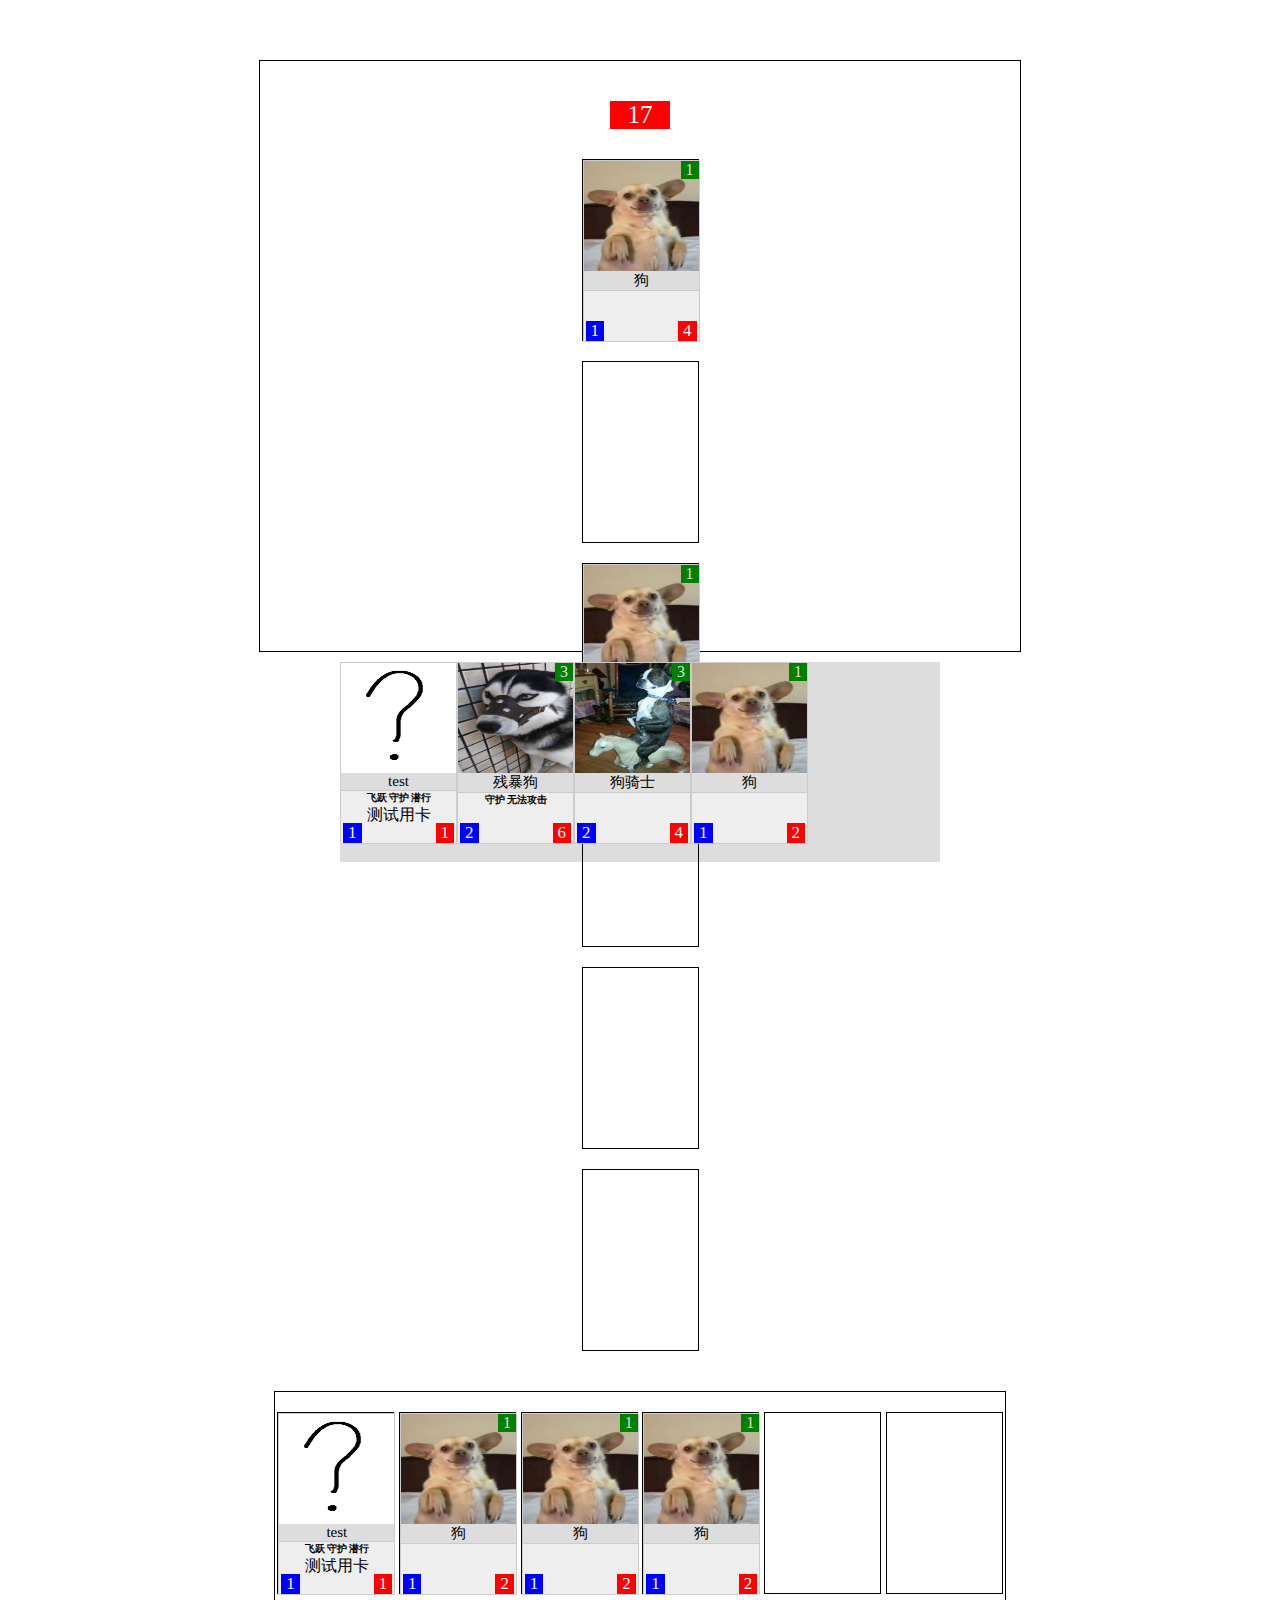
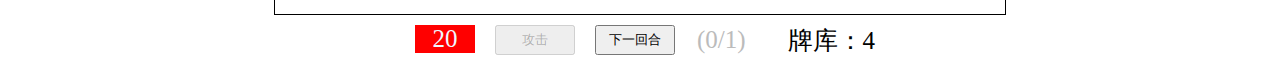
<file: test.html>
<!DOCTYPE html>

<html>

<head>
    <meta charset="utf-8">
    <link rel="stylesheet" type="text/css" href="css/index.css">
    <link rel="stylesheet" type="text/css" href="css/card.css">
    <link rel="stylesheet" type="text/css" href="css/animation.css">


</head>

<body>

    <div id="main">
        <div id="garena">
            <div id="en-hp" class="role-hp">
                <p>17</p>
            </div>
            <div id="en-poss">
                <div id="en-cs1" class="card-slot">
                    <div class="card">
                        <p class="cost">1</p><img class="card-img" src="img/Dog.jpg" draggable="false">
                        <p class="name">狗</p>
                        <p class="text">
                        <p></p>
                        </p>
                        <div class="particular">一只普通的小狗</div>
                        <span class="atk">1</span><span class="hp">4</span>
                    </div>
                </div>
                <div id="en-cs2" class="card-slot"></div>
                <div id="en-cs3" class="card-slot">
                    <div class="card">
                        <p class="cost">1</p><img class="card-img" src="img/Dog.jpg" draggable="false">
                        <p class="name">狗</p>
                        <p class="text">
                        <p></p>
                        </p>
                        <div class="particular">一只普通的小狗</div><span class="atk">1</span><span class="hp">1</span>
                    </div>
                </div>
                <div id="en-cs4" class="card-slot"></div>
                <div id="en-cs5" class="card-slot"></div>
                <div id="en-cs6" class="card-slot"></div>
            </div>

            <div id="fd-pos">
                <div id="fd-cs1" class="card-slot" ondrop="UseCard(event)" ondragover="allowDrop(event)">
                    <div class="card tale"><img class="card-img" src="img/NULL.png" draggable="false">
                        <p class="name">test</p>
                        <p class="text"><span class="able_tag">飞跃</span><span class="able_tag">守护</span><span
                                class="able_tag">潜行</span>
                        <p>测试用卡</p>
                        </p>
                        <div class="particular">用来测试卡牌系统的卡牌</div><span class="atk">1</span><span class="hp">1</span>
                    </div>
                </div>
                <div id="fd-cs2" class="card-slot" ondrop="UseCard(event)" ondragover="allowDrop(event)">
                    <div class="card">
                        <p class="cost">1</p><img class="card-img" src="img/Dog.jpg" draggable="false">
                        <p class="name">狗</p>
                        <p class="text">
                        <p></p>
                        </p>
                        <div class="particular">一只普通的小狗</div><span class="atk">1</span><span class="hp">2</span>
                    </div>
                </div>
                <div id="fd-cs3" class="card-slot" ondrop="UseCard(event)" ondragover="allowDrop(event)">
                    <div class="card">
                        <p class="cost">1</p><img class="card-img" src="img/Dog.jpg" draggable="false">
                        <p class="name">狗</p>
                        <p class="text">
                        <p></p>
                        </p>
                        <div class="particular">一只普通的小狗</div><span class="atk">1</span><span class="hp">2</span>
                    </div>
                </div>
                <div id="fd-cs4" class="card-slot" ondrop="UseCard(event)" ondragover="allowDrop(event)">
                    <div class="card">
                        <p class="cost">1</p><img class="card-img" src="img/Dog.jpg" draggable="false">
                        <p class="name">狗</p>
                        <p class="text">
                        <p></p>
                        </p>
                        <div class="particular">一只普通的小狗</div><span class="atk">1</span><span class="hp">2</span>
                    </div>
                </div>
                <div id="fd-cs5" class="card-slot" ondrop="UseCard(event)" ondragover="allowDrop(event)">
                </div>

                <div id="fd-cs6" class="card-slot" ondrop="UseCard(event)" ondragover="allowDrop(event)"></div>

            </div>
            <div id="player-panel" class="py-pn">
                <div id="fd-hp" class="role-hp">
                    <p>20</p>
                </div>
                <input type="button" id="b-atk" class="b-atk" onclick="Attack(player,friendlys,npc,enemys);" value="攻击"
                    disabled="">


                <input type="button" id="n-round" class="n-round" onclick="NextRound(player,friendlys,npc,enemys)"
                    value="下一回合">


                <div id="p-coin" class="coin"><span class="num">(0/1)</span><span class="bar"></span></div>
                <div id="p-deck" class="deck"><span>牌库：4</span></div>
            </div>
        </div>
        <div id="hand">
            <div class="card tale" draggable="true" id="hand-card0"><img class="card-img" src="img/NULL.png"
                    draggable="false">
                <p class="name">test</p>
                <p class="text"><span class="able_tag">飞跃</span><span class="able_tag">守护</span><span
                        class="able_tag">潜行</span>
                <p>测试用卡</p>
                </p>
                <div class="particular">用来测试卡牌系统的卡牌</div><span class="atk">1</span><span class="hp">1</span>
            </div>


            <div class="card" draggable="true" id="hand-card1">
                <p class="cost">3</p><img class="card-img" src="img/CruelDog.jpg" draggable="false">
                <p class="name">残暴狗</p>
                <p class="text"><span class="able_tag">守护</span><span class="able_tag">无法攻击</span>
                <p></p>
                </p>
                <div class="particular">内有猛犬，禁止入内</div><span class="atk">2</span><span class="hp">6</span>
            </div>
            <div class="card" draggable="true" id="hand-card2">
                <p class="cost">3</p><img class="card-img" src="img/DogKnights.png" draggable="false">
                <p class="name">狗骑士</p>
                <p class="text">
                <p></p>
                </p>
                <div class="particular" style="display: none;"></div><span class="atk">2</span><span class="hp">4</span>
            </div>
            <div class="card" draggable="true" id="hand-card3">
                <p class="cost">1</p><img class="card-img" src="img/Dog.jpg" draggable="false">
                <p class="name">狗</p>
                <p class="text">
                <p></p>
                </p>
                <div class="particular">一只普通的小狗</div><span class="atk">1</span><span class="hp">2</span>
            </div>
        </div>

    </div>









</body>

</html>
</file>
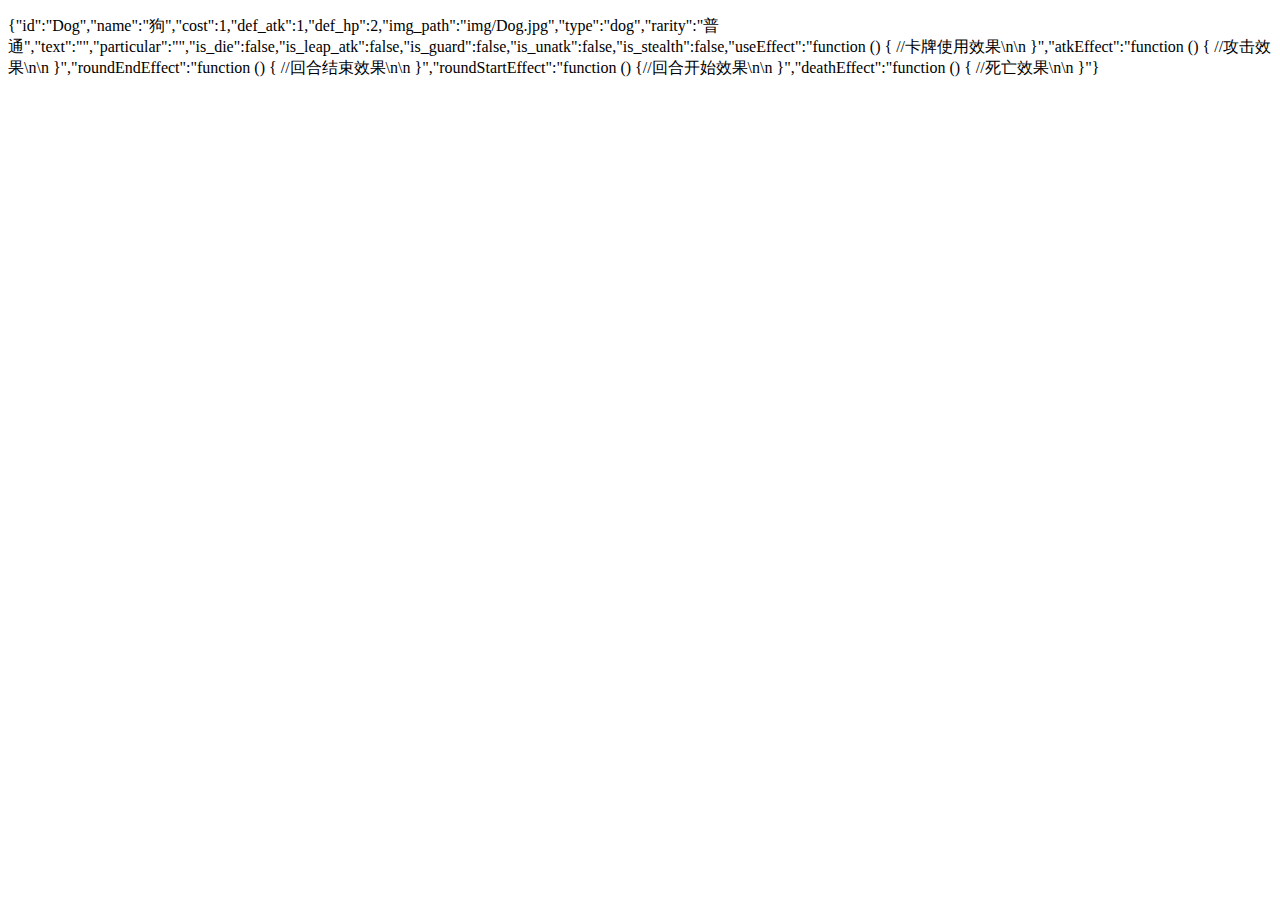
<file: development-tool/GetCardJSON.html>
<!DOCTYPE html>
<html>

<head>

    <meta charset="utf-8">
    <title>卡牌制作</title>



</head>

<body>


    <div>
        <p id="show"></p>
    </div>

    <script>

        var monster = {
            "id": "Dog",                    //卡牌id
            "name": "狗",                   //卡牌名
            "cost": 1,                      //费用
            "def_atk": 1,                   //攻击力
            "def_hp": 2,                    //血量
            "img_path": "img/Dog.jpg",      //图片路径
            "type": "dog",                   //卡牌种类
            "rarity": "普通",                //卡牌稀有度（普通，稀有，史诗，传说）
            "text": "",                      //卡牌信息
            "particular": "",                //详细信息  
            "is_die": false,                //是否死亡
            "is_leap_atk": false,           //是否飞跃攻击
            "is_guard": false,              //是否守护
            "is_unatk": false,             //是否无法攻击
            "is_stealth": false,            //是否潜行
            "useEffect": function () {      //卡牌使用效果

            },
            "atkEffect": function () {      //攻击效果

            },
            "roundEndEffect": function () { //回合结束效果

            },
            "roundStartEffect": function () {//回合开始效果

            },
            "deathEffect": function () {    //死亡效果

            }
        }
        //函数可赋参数，第一个参数为友方角色，第二个参数为友方卡牌列表
        //第三个参数为敌方角色，第四个参数为敌方卡牌列表

        /*角色属性
        limit_hp;       血量上限
        hp;             当前血量
        limit_coin;     费用上限
        coin;           当前费用
        library;        牌库
        deck;           当前牌库
        hands;          手牌
 
        角色方法
        drawCard()      抽卡
        growth()        法力值成长
        */

        //怪物卡牌都有如上属性
        //全局回合数为round_number
        //卡槽数room_size
        //所有卡牌数据card_data

        var str = JSON.stringify(monster, (key, val) => {
            if (typeof val == "function") {
                return val.toString();
            }
            else {
                return val;
            }
        })
        document.getElementById("show").innerHTML = str;


        // var obj=JSON.parse(str, (key, val) => {
        //     if ("string" == typeof val && val.indexOf('function') == 0) {
        //         return Function('return ' + val)();
        //     }
        //     else {
        //         return val;
        //     }
        // });
        // console.log(obj);


    </script>
</body>

</html>
</file>
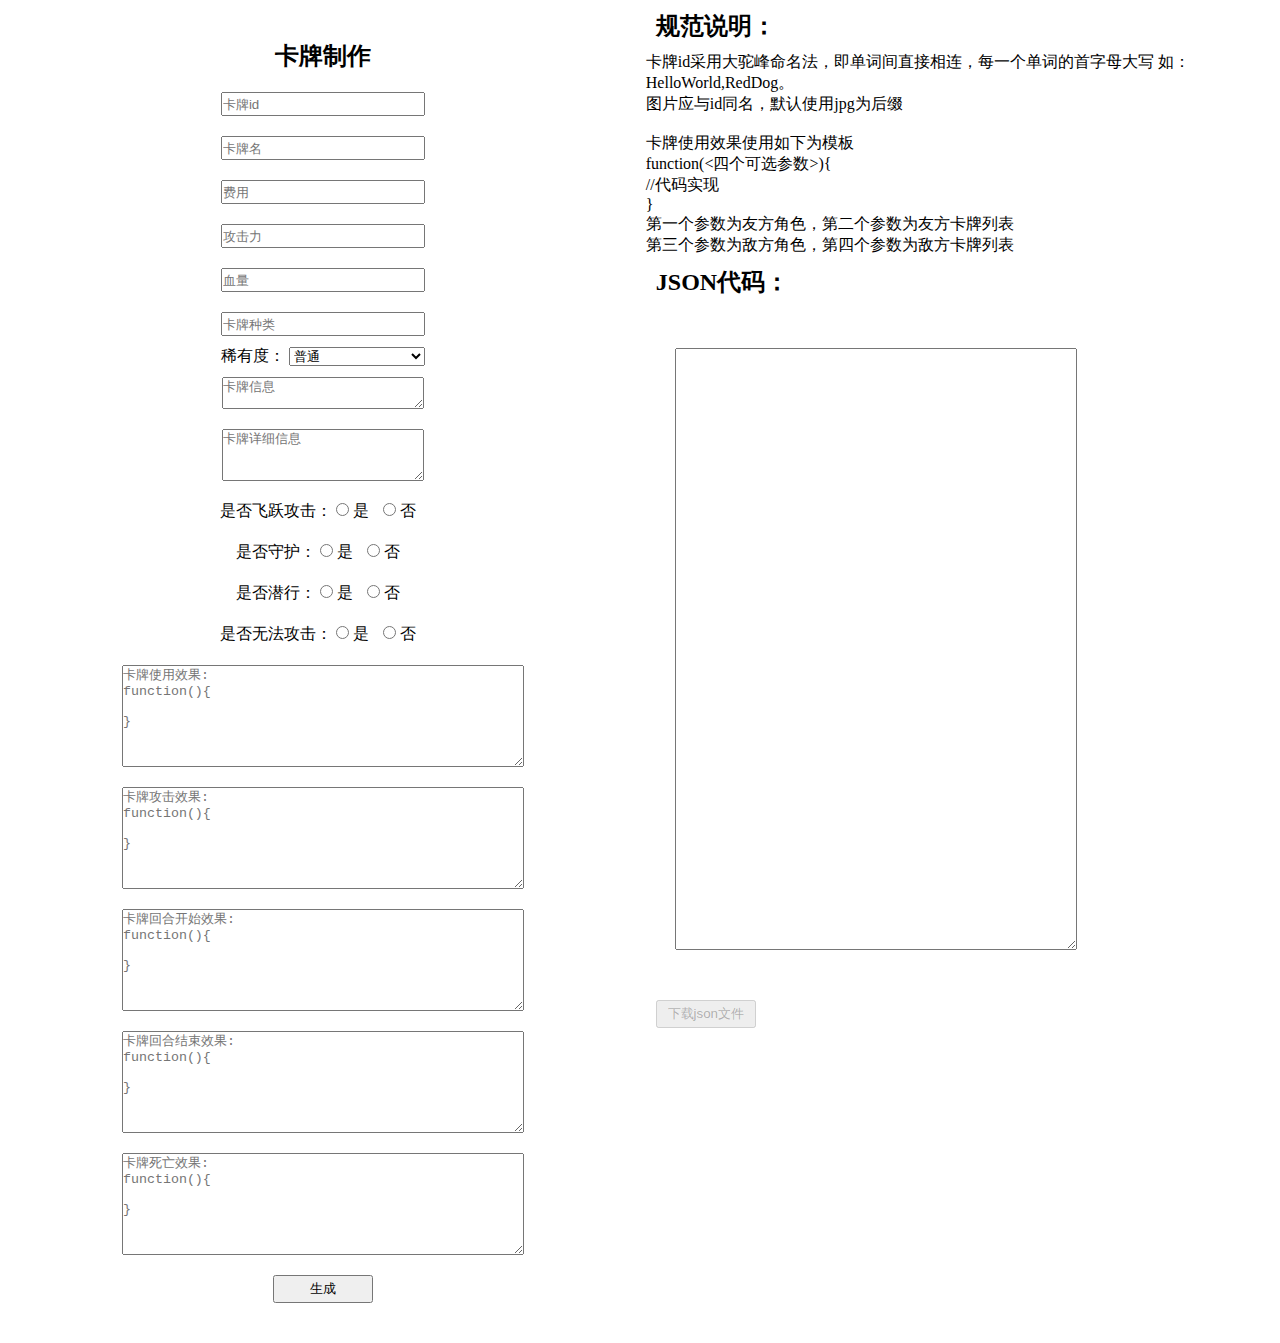
<file: development-tool/UIGetCardJSON.html>
<!DOCTYPE html>
<html>

<head>

    <meta charset="utf-8">
    <title>卡牌制作</title>

    <style>
        * {
            margin: 0px;
            padding: 0px;
        }

        input {
            display: flex;
            width: 200px;
            height: 20px;
            margin: 10px;
        }

        body {
            display: flex;
        }

        h2 {
            margin: 10px;
        }

        #table {
            display: flex;
            justify-content: center;
            align-items: center;
            flex-direction: column;
        }

        #main {
            width: 50%;
            display: flex;

            justify-content: center;
            align-items: center;
            text-align: center;
            padding: 30px;
            flex-direction: column;
        }

        #rarity {
            width: 136px;


        }

        textarea {
            display: block;
            margin: 10px;
            width: 200px;
        }

        #particular {
            height: 50px;
        }

        input.radio {
            display: inline;
            width: auto;
            height: auto;
            margin: 0px;
        }

        div.radio {

            margin: 10px;
        }

        label {
            margin-right: 10px;
        }

        .code {
            height: 100px;
            width: 400px;
        }

        .button {
            display: block;
            width: 100px;
            height: auto;
            text-align: center;
            padding: 3px;
        }

        div.show {
            width: 400px;
            height: auto;

            display: flex;


            align-items: center;
            text-align: center;
            padding: 30px;
            flex-direction: column;
            overflow: hidden;
        }

        #show {
            display: block;
            width: 400px;
            height: 600px;
        }
    </style>

</head>

<body>


    <div id="main">
        <h2>卡牌制作</h2>
        <form name="table" id="table">
            <input id="id" name="id" type="text" placeholder="卡牌id">
            <input id="name" name="name" type="text" placeholder="卡牌名">
            <input id="cost" name="cost" type="text" placeholder="费用">
            <input id="def_atk" name="def_atk" type="text" placeholder="攻击力">
            <input id="def_hp" name="def_hp" type="text" placeholder="血量">
            <input id="type" name="type" type="text" placeholder="卡牌种类">
            <div>
                稀有度：
                <select id="rarity" name="rarity">
                    <option selected="selected">普通</option>
                    <option>稀有</option>
                    <option>史诗</option>
                    <option>传说</option>
                </select>
            </div>

            <textarea id="text" name="text" maxlength="24" placeholder="卡牌信息"></textarea>
            <textarea id="particular" name="particular" maxlength="100" placeholder="卡牌详细信息"></textarea>

            <div class="radio">
                是否飞跃攻击：
                <input id="is_leap_atk-yes" class="radio" name="is_leap_atk" type="radio" value=true>
                <label for="is_leap_atk-yes">是</label>
                <input id="is_leap_atk-no" class="radio" name="is_leap_atk" type="radio" value=false>
                <label for="is_leap_atk-no">否</label>
            </div>

            <div class="radio">
                是否守护：
                <input id="is_guard-yes" class="radio" name="is_guard" type="radio" value=true>
                <label for="is_guard-yes">是</label>
                <input id="is_guard-no" class="radio" name="is_guard" type="radio" value=false>
                <label for="is_guard-no">否</label>
            </div>

            <div class="radio">
                是否潜行：
                <input id="is_stealth-yes" class="radio" name="is_stealth" type="radio" value=true>
                <label for="is_stealth-yes">是</label>
                <input id="is_stealth-no" class="radio" name="is_stealth" type="radio" value=false>
                <label for="is_stealth-no">否</label>
            </div>

            <div class="radio">
                是否无法攻击：
                <input id="s_unatk-yes" class="radio" name="is_unatk" type="radio" value=true>
                <label for="s_unatk-yes">是</label>
                <input id="s_unatk-no" class="radio" name="is_unatk" type="radio" value=false>
                <label for="s_unatk-no">否</label>
            </div>
            <textarea id="useEffect" name="useEffect" class="code"
                placeholder="卡牌使用效果:&#10;function(){&#10;&#10;}"></textarea>
            <textarea id="atkEffect" name="atkEffect" class="code"
                placeholder="卡牌攻击效果:&#10;function(){&#10;&#10;}"></textarea>
            <textarea id="roundStartEffect" name="roundStartEffect" class="code"
                placeholder="卡牌回合开始效果:&#10;function(){&#10;&#10;}"></textarea>
            <textarea id="roundEndEffect" name="roundEndEffect" class="code"
                placeholder="卡牌回合结束效果:&#10;function(){&#10;&#10;}"></textarea>
            <textarea id="deathEffect" name="deathEffect" class="code"
                placeholder="卡牌死亡效果:&#10;function(){&#10;&#10;}"></textarea>
            <input type="button" class="button" onclick="printJSON()" value="生成">


    </div>
    </div>

    <div>
        <h2>规范说明：</h2>
        <div>
            卡牌id采用大驼峰命名法，即单词间直接相连，每一个单词的首字母大写
            如：HelloWorld,RedDog。<br>
            图片应与id同名，默认使用jpg为后缀<br><br>
            卡牌使用效果使用如下为模板<br>
            function(<四个可选参数>){<br>//代码实现<br>}<br>
                第一个参数为友方角色，第二个参数为友方卡牌列表<br>
                第三个参数为敌方角色，第四个参数为敌方卡牌列表
        </div>
        <h2>JSON代码：</h2>
        <div class="show">
            <textarea id="show"></textarea>
        </div>
        <input id="dl" type="submit" class="button" disabled="true" onclick="download_JSON()" value="下载json文件">
    </div>

    <script>
        function printJSON() {


            var monster = {
                "id": "",                    //卡牌id
                "name": "",                  //卡牌名
                "cost": 1,                   //费用
                "def_atk": 1,                //攻击力
                "def_hp": 1,                 //血量
                "img_path": "",              //图片路径
                "type": "",                  //卡牌种类
                "rarity": "普通",             //卡牌稀有度
                "text": "",                   //卡牌信息
                "particular": "",                //详细信息  
                "is_die": false,                //是否死亡
                "is_leap_atk": false,           //是否飞跃攻击
                "is_guard": false,              //是否守护
                "is_unatk": false,             //是否无法攻击
                "is_stealth": false,            //是否潜行
                "useEffect": function () { },
                "atkEffect": function () { },
                "roundEndEffect": function () { },
                "roundStartEffect": function () { },
                "deathEffect": function () { }
            }
            //函数可赋参数，第一个参数为友方角色，第二个参数为友方卡牌列表
            //第三个参数为敌方角色，第四个参数为敌方卡牌列表

            /*卡牌额外属性
            limit_hp;       血量上限
            place;          卡牌位置，-1为手牌，
                            [0,room_size)为玩家卡槽
                            [room_size,2*room_size)为敌人卡槽
                            (该属性为只读,单独修改并不能改变卡牌的实际位置,
                            想修改位置，修改参数中列表)
            */

            /*角色属性
            limit_hp;       血量上限
            hp;             当前血量
            limit_coin;     费用上限
            coin;           当前费用
            library;        牌库
            deck;           当前牌库
            hands;          手牌
     
            角色方法
            drawCard()      抽卡
            growth()        法力值成长
            */

            //怪物卡牌都有如上属性
            //全局回合数为round_number
            //卡槽数room_size
            //所有卡牌数据card_data

            //console.log(table.text.value);
            for (let i in monster) {
                // console.log(table[i]);
                if (table[i] != undefined && table[i].value != undefined && table[i].value != "") {
                    monster[i] = table[i].value;
                    if(i.indexOf('is_')==0){
                        monster[i]=monster[i]=="true";
                    }

                }
            }
            monster.img_path = "img/" + monster.id + ".jpg";
            var str = JSON.stringify(monster, (key, val) => {
                if (typeof val == "function") {
                    return val.toString();
                }
                else {
                    return val;
                }
            })
            document.getElementById("show").innerHTML = str;
            document.body.scrollTop = 0;
            document.documentElement.scrollTop = 0;

            document.getElementById("dl").disabled=false;


            // var obj = JSON.parse(str, (key, val) => {
            //     if ("string" == typeof val && val.indexOf('function') == 0) {
            //         return Function('return ' + val)();
            //     }
            //     else {
            //         return val;
            //     }
            // });
            // console.log(obj);
            // console.log(obj.useEffect());
        }



    </script>
    <script>
        function download_JSON() {
            let content = document.getElementById("show").innerHTML;
            
            let filename = table.id.value+".json";
            if(table.id.value==undefined||table.id.value==""){
                filename="null.json";
            }
            let contentType = 'application/octet-stream';
            var a = document.createElement('a');
            var blob = new Blob([content], { 'type': contentType });
            a.href = window.URL.createObjectURL(blob);
            a.download = filename;
            a.click();
        }
    </script>
</body>

</html>
</file>
<file: css/index.css>
*{
    margin: 0;
    padding: 0;
}

:root{
    --card-width:115px;
    --card-height:180px;
    --card-number:6;
}


#main{
    display: flex;
    width: 100%;
    height: 100%;
    align-items: center;
    justify-content: space-around;
    flex-direction: column;
}
#garena{
    margin-top:60px ;
    display: flex;
    width: 700px;
    height: 530px;
   /*background-color: cadetblue;*/
    flex-direction: column;
    align-items: center;
    justify-content: space-around;
    padding: 30px;
    border: 1px solid ;
}

#en-pos{
    width: calc( var(--card-width) * var(--card-number) + 40px);
    height: calc(var(--card-height) + 50px);
   /* background-color: black;*/
   border: 1px solid ;
   display: flex;
   margin-bottom: 20px;
}

#fd-pos{
    width: calc( var(--card-width) * var(--card-number) + 40px);
    height: calc(var(--card-height) + 50px);

    /* background-color: white; */
    border: 1px solid ;
    display: flex;
    margin-top: 20px;


}

.card-slot{
    width: var(--card-width);
    height: var(--card-height);
    margin: 20px auto;
    border: 1px solid ;
    position: relative;
    
}


.py-pn{
    display: flex;
}

.py-pn .b-atk{
    width: 80px;
    height: 30px;
    margin: 10px;
}

.py-pn .n-round{
    width: 80px;
    height: 30px;
    margin: 10px;
}


.role-hp{
    
    width: 60px;
    height: 30px;
    text-align: center;
    margin: 5px;
    padding: 5px;
}
.role-hp p{

    font-size: 25px;
    background-color: red;
    color: aliceblue;
    padding: 0px 10px;
}

#hand{
    display: flex;
    flex-flow: wrap;
    width: 600px;
    height: 200px;
    margin: 10px;
    background-color: #dddddd;
}


#hand .card:hover{
    transform: scale(115%);
}




.coin{
    display: flex;
    align-items: center;
    position: relative;
    margin-left:10px ;
}

.coin span.num{
    font-size: 25px;
    color: #bbbbbb;
    padding: 0 2px;
    z-index:1;
}
.coin span.bar{
    background-color:green;
    font-size: 30px;
    padding: 0 0px;
    position: absolute;
    z-index: 0;
}
.deck{
    float: right;
    display: flex;
    align-items: center;
    margin-left:40px ;
}
.deck span{
    font-size: 25px;
}


#aaa{
    display: flex;
    width: 600px;
    height: 200px;
    margin: 10px;
    background-color: #dddddd;
}
</file>
<file: css/card.css>
.card{
    text-align: center;

    background-color:#eeeeee;
    width: var(--card-width);
    height: var(--card-height);
    border: 1px solid #cccccc;
    position: relative;

}

.card span.hp{
    margin: 0px 2px 0px 0px;
    background-color:red;
    color: aliceblue;
    font-size: 17px;
    padding:0px 5px;
    float: right;
    position: absolute;
    bottom: 0px;
    right: 0px;
}

.card span.atk{
    margin: 0px 0px 0px 2px;
    background-color:blue;
    color: aliceblue;
    font-size: 17px;
    padding:0px 5px;
    float: left;
    position: absolute;
    bottom: 0px;
    left: 0px;
}

.card .name{
    font-size: 15px;
    background-color: #dddddd;
    border-bottom:1px solid #cccccc;
}
.card img.card-img{
    width: var(--card-width);
    height: 110px;
    display: flex;

}

.card p.cost{
    right: 0;
    color: #dddddd;
    background-color:green;
    padding: 0px 5px;
    position: absolute;
}

.card .text{
    font-size: 10px;
    color: #bbbbbb;
}

.card .able_tag{
    color: black;
    font-weight:bolder;
    margin: 1px;
}
.card .particular{
    display: none;
    border: 1px solid gray;
    position: absolute;
    left:  calc( var(--card-width) + 10px);
    width: var(--card-width);
    height: auto;
    background-color: #fff;
    padding: 10px;
    top: 0px;

    
    
}
.card:hover {
    z-index: 3;
}
.card:hover .particular{
    display: flex;
    
    
}

.rare:hover{
    box-shadow: 0px 0px 20px 5px blue;
  
}
.epic:hover{
    box-shadow: 0px 0px 20px 5px purple;

}
.tale:hover{
    box-shadow: 0px 0px 20px 5px gold;

}
</file>
<file: css/animation.css>
@keyframes fd-card-attack{ 

    1%{
        top: 0px;
        left: 0px;
        z-index: 3;
    }
    30%{
        top: 0px;
        left: 0px;
        z-index: 3;
        transform: scale(120%);
    }
    50%{
        top: 20px;
        left: 0px;
        z-index: 3;
        transform: scale(115%);
    }
    60%{
        top: -180px;
        left: 0px;
        z-index: 3;
        transform: scale(110%);
    }

    80%{
        top: 0px;
        left: 0px;
        z-index: 3;
        transform: scale(120%);
    }
    100%{
        top: 0px;
        left: 0px;
    }

}

@keyframes en-card-attack{ 
    1%{
        bottom: 0px;
        left: 0px;
        z-index: 3;
        
    }
    30%{
        bottom: 0px;
        left: 0px;
        z-index: 3;
        transform: scale(120%);
    }
    50%{
        bottom: 20px;
        left: 0px;
        z-index: 3;
        transform: scale(115%);
    }
    60%{
        bottom: -180px;
        left: 0px;
        z-index: 3;
        transform: scale(110%);
    }

    80%{
        bottom: 0px;
        left: 0px;
        z-index: 3;
        transform: scale(120%);
    }
    100%{
        bottom: 0px;
        left: 0px;
    }

}


#fd-pos .card{
    animation-name: fd-card-attack;
    animation-duration: 1.25s;
    animation-play-state: paused;
}

#en-pos .card{
    animation-name: en-card-attack;
    animation-duration: 1.25s;
    animation-play-state: paused;
}
</file>
